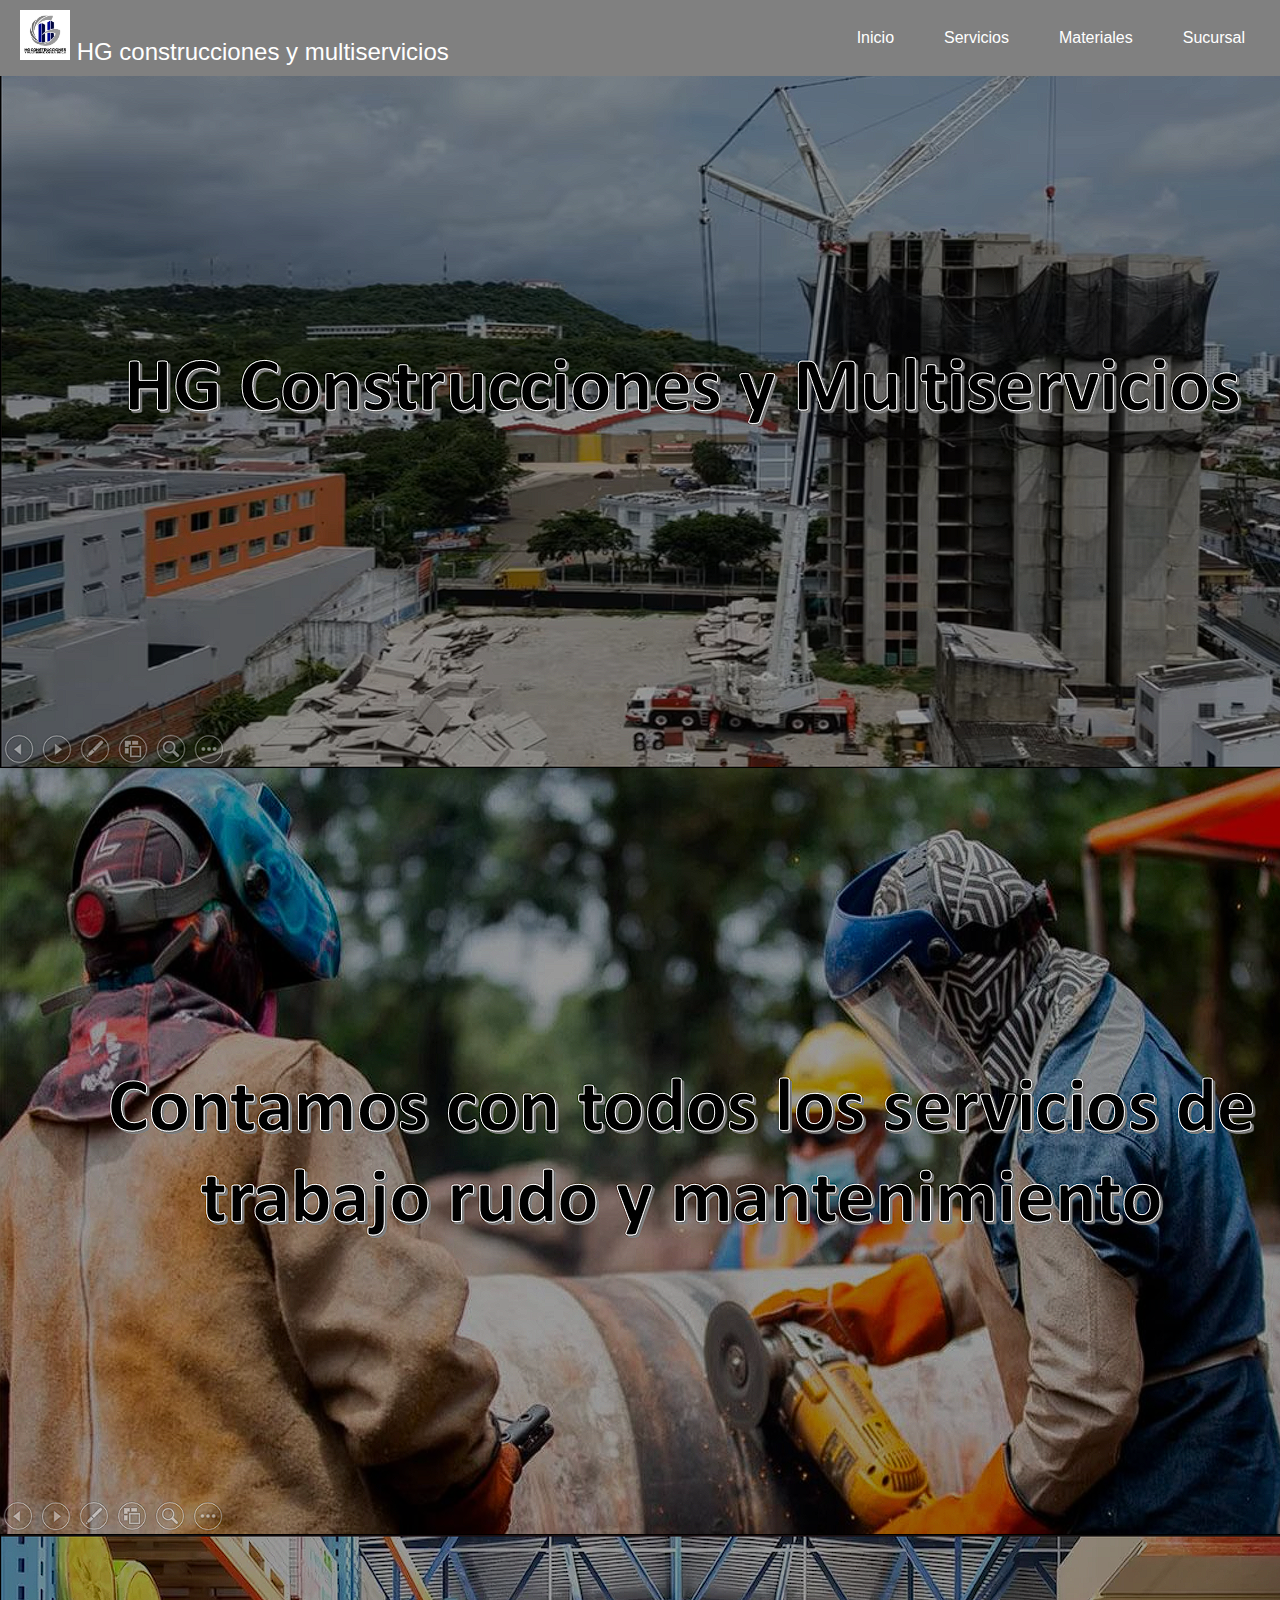
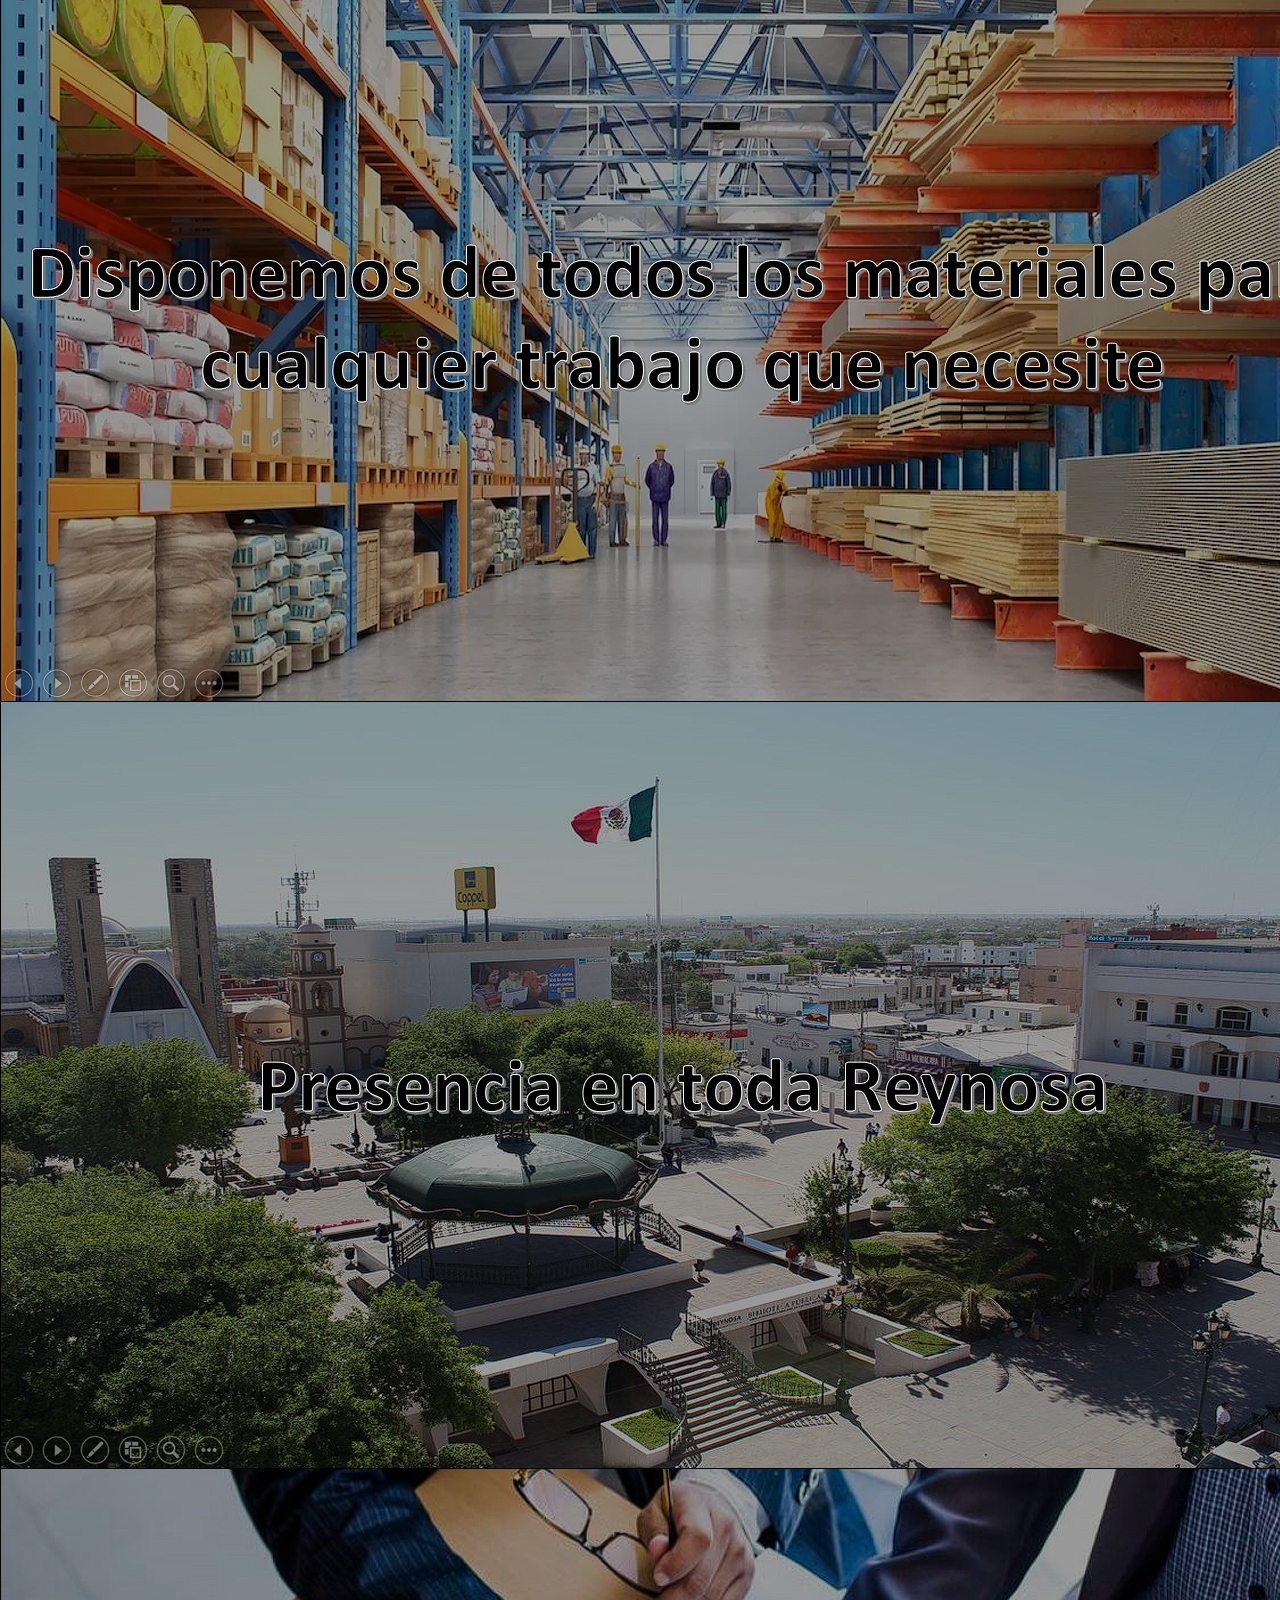
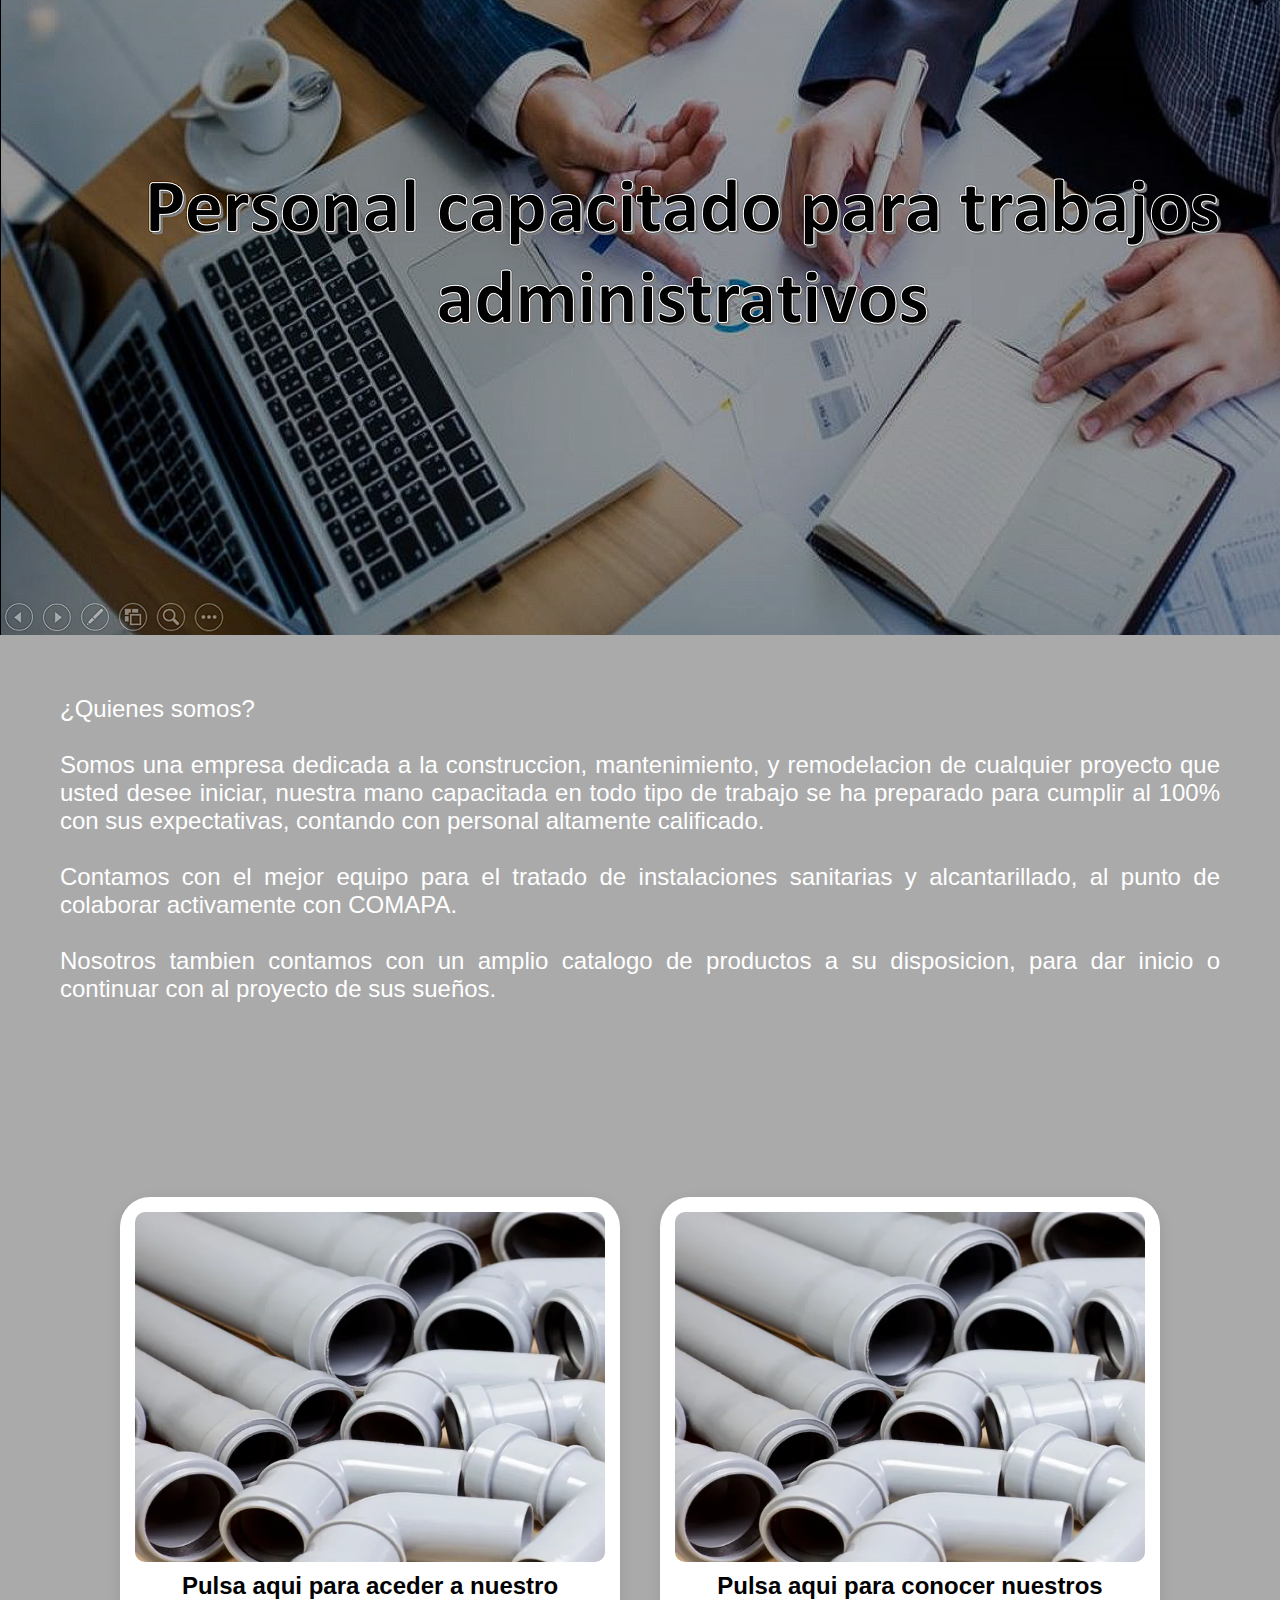
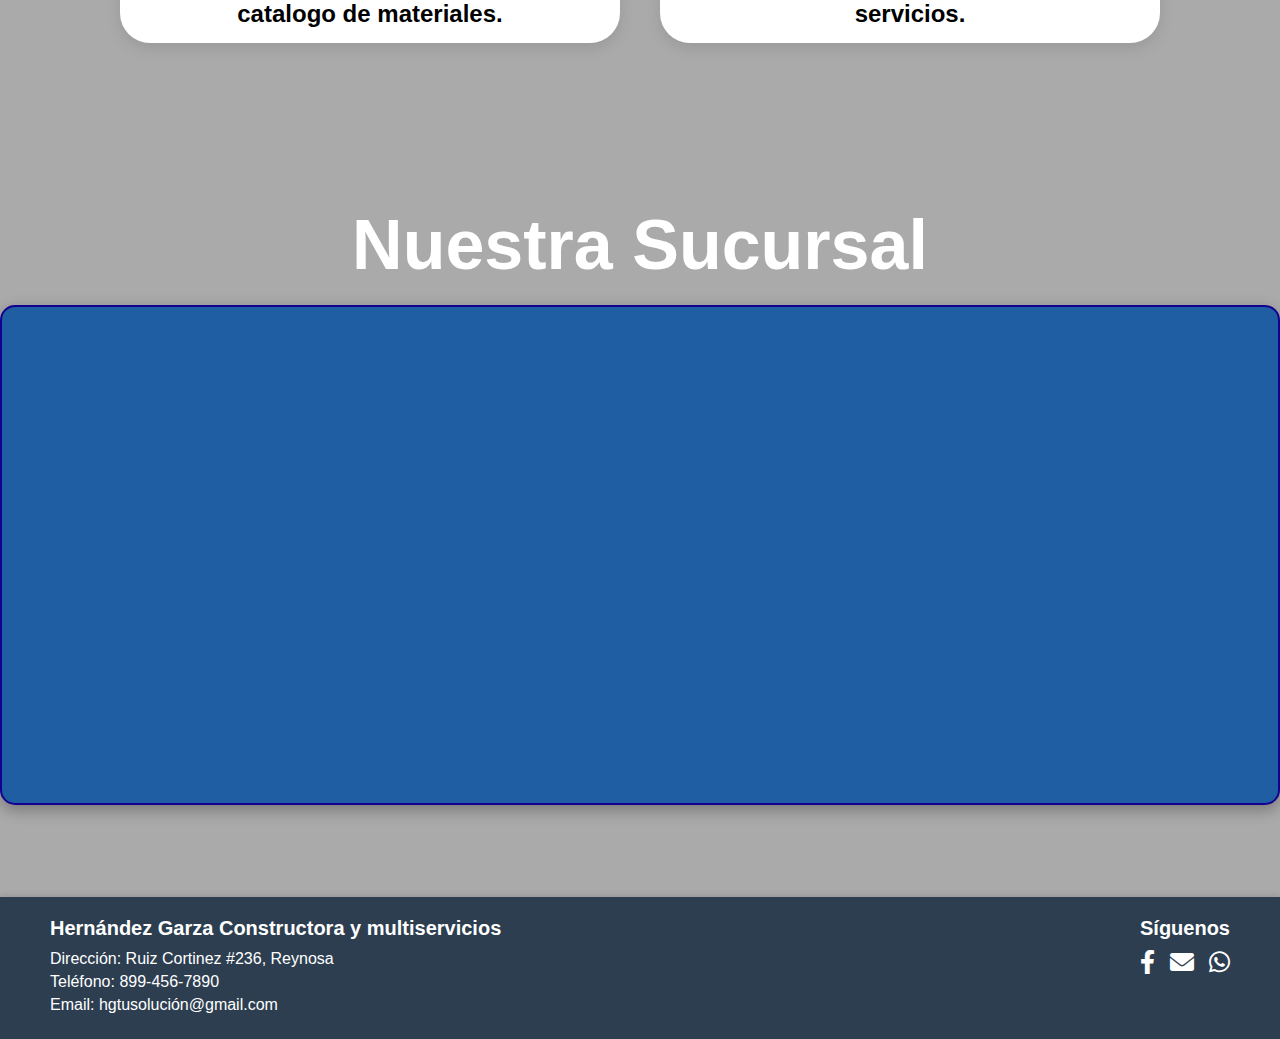
<file: index.html>
<html lang="en">
<head>
    <meta charset="UTF-8">
    <meta name="viewport" content="width=device-width, initial-scale=1.0">
    <title>HG construcciones y multiservicios</title>
    <!-- Logo Parte superior -->
    <link rel="icon" href="Fotos-prog/Logo.jpg" type="image/x-icon">
    <link rel="shortcut icon" href="Fotos-prog/Logo.jpg" type="image/x-icon">
    <!-- Link de los recursos de la pagina -->
    
    <link rel="stylesheet" href="Css/index.css">
    <link href="https://cdnjs.cloudflare.com/ajax/libs/font-awesome/6.0.0-beta3/css/all.min.css" rel="stylesheet">
</head>
<body>
<!-- Barra de navegación -->
<header>
    <nav class="navbar">
        <div class="navbar-logo">
            <a href="index.html"><img src="Fotos-prog/Logo.jpg" width="50px" height="50px"> HG construcciones y multiservicios</a>
        </div>
        <div class="navbar-toggle" id="navbar-toggle">
            <!-- Icono de tres rayas -->
            <span></span>
            <span></span>
            <span></span>
        </div>
        <ul class="navbar-menu" id="navbar-menu">
            <li><a href="index.html">Inicio</a></li>
            <li><a href="servicios.html">Servicios</a></li>
            <li><a href="#services">Materiales</a></li>
            <li><a href="#contact">Sucursal</a></li>
        </ul>
    </nav>
</header>
<!-- Fondo del baner principal -->
<div class="carrusel">
    <div class="carrusel-slides">
        <div class="slide">
            <img src="Fotos-prog/Equipo/Banner2.png" alt="Imagen 1">
        </div>
        <div class="slide">
            <img src="Fotos-prog/Equipo/Banner1.png" alt="Imagen 2">
        </div>
        <div class="slide">
            <img src="Fotos-prog/Equipo/Banner4.png" alt="Imagen 3">
        </div>
        <div class="slide">
            <img src="Fotos-prog/Equipo/Banner5.png" alt="Imagen 4">
        </div>
        <div class="slide">
            <img src="Fotos-prog/Equipo/Banner3.png" alt="Imagen 5">
        </div>
    </div>
</div>
   <!-- Primera columna  
    <div class="Fondo">
        <p></p>
        <br><br><br><br><br><br><br>
        <h1>Tu solución</h1>
        <br>
        <p>Tienes proyectos que necesites realizar, nosotros nos encargamos, necesitas reparaciones o comprar material para tu obra, HG tenemos la solición para ti.</p>
    </div>-->
    <div class="somos">
        <p>¿Quienes somos?<br><br> Somos una empresa dedicada a la construccion, mantenimiento, y remodelacion de cualquier proyecto que usted desee iniciar, nuestra mano capacitada en todo tipo de trabajo se ha preparado para cumplir al 100% con sus expectativas, contando con personal altamente calificado.<br><br> Contamos con el mejor equipo para el tratado de instalaciones sanitarias y alcantarillado, al punto de colaborar activamente con COMAPA.<br><br> Nosotros tambien contamos con un amplio catalogo de productos a su disposicion, para dar inicio o continuar con al proyecto de sus sueños.</p>
    </div>
    <br><br><br><br><br><br><br><br><br>
    <div class="tabla">
        <!-- Primera columna -->
        <div class="cuadro">
            <a href="Materiales.html"><img src="Fotos-prog/Equipo/Tubospvc.jpg" alt="Imagen 1" width="650px" height="350px">
            <h2>Pulsa aqui para aceder a nuestro catalogo de materiales.</h2></a>
        </div>
        <!-- Segunda columna -->
        <div class="cuadro">
            <a href=""><img src="Fotos-prog/Equipo/Tubospvc.jpg" alt="Imagen 2" width="650px" height="350px">
            <h2>Pulsa aqui para conocer nuestros servicios.</h2></a>
        </div>
    </div>
    <br><br><br><br><br><br><br><br><br>
    <h2 class="tex">Nuestra Sucursal</h2>
    <div class="sucursal">
        <!-- iframe de Google Maps -->
        <iframe 
        src="https://www.google.com/maps/embed?pb=!1m18!1m12!1m3!1d1000.8536835437548!2d-98.3068638888916!3d26.093833993320807!2m3!1f0!2f0!3f0!3m2!1i1024!2i768!4f13.1!3m3!1m2!1s0x866508a9ac0be82d%3A0xd14c4d467a31752!2sAv.%20Ruiz%20Cortines%20236%2C%20Arboledas%20Ribere%C3%B1a%2C%2088615%20Reynosa%2C%20Tamps.!5e0!3m2!1ses-419!2smx!4v1732488467733!5m2!1ses-419!2smx"
            width="600" height="450" style="border:0;" allowfullscreen="" loading="lazy"
            referrerpolicy="no-referrer-when-downgrade">
        </iframe>
    </div>
<br><br><br><br>
<!-- Pie de página -->
<footer class="footer">
    <!-- Sección de datos de la empresa -->
    <div class="footer-datos">
        <h3>Hernández Garza Constructora y multiservicios</h3>
        <p>Dirección: Ruiz Cortinez #236, Reynosa</p>
        <p>Teléfono: 899-456-7890</p>
        <p>Email: hgtusolución@gmail.com</p>
    </div>

    <!-- Sección de redes sociales -->
    <div class="footer-redes">
        <h3>Síguenos</h3>
        <div class="iconos-redes">
            <a href="https://www.facebook.com/groups/455431774232908" target="_blank" class="icono">
                <i class="fab fa-facebook-f"></i>
            </a>
            <a href="mailto:hgtusolución@gmail.com" class="icono">
                <i class="fas fa-envelope"></i>
            </a>
            <a href="https://api.whatsapp.com/send?phone=5218991649283" target="_blank" class="icono">
                <i class="fab fa-whatsapp"></i>
            </a>
        </div>
    </div>
</footer>
<script src="Java/index.js"></script>
</body>
</html>
</file>
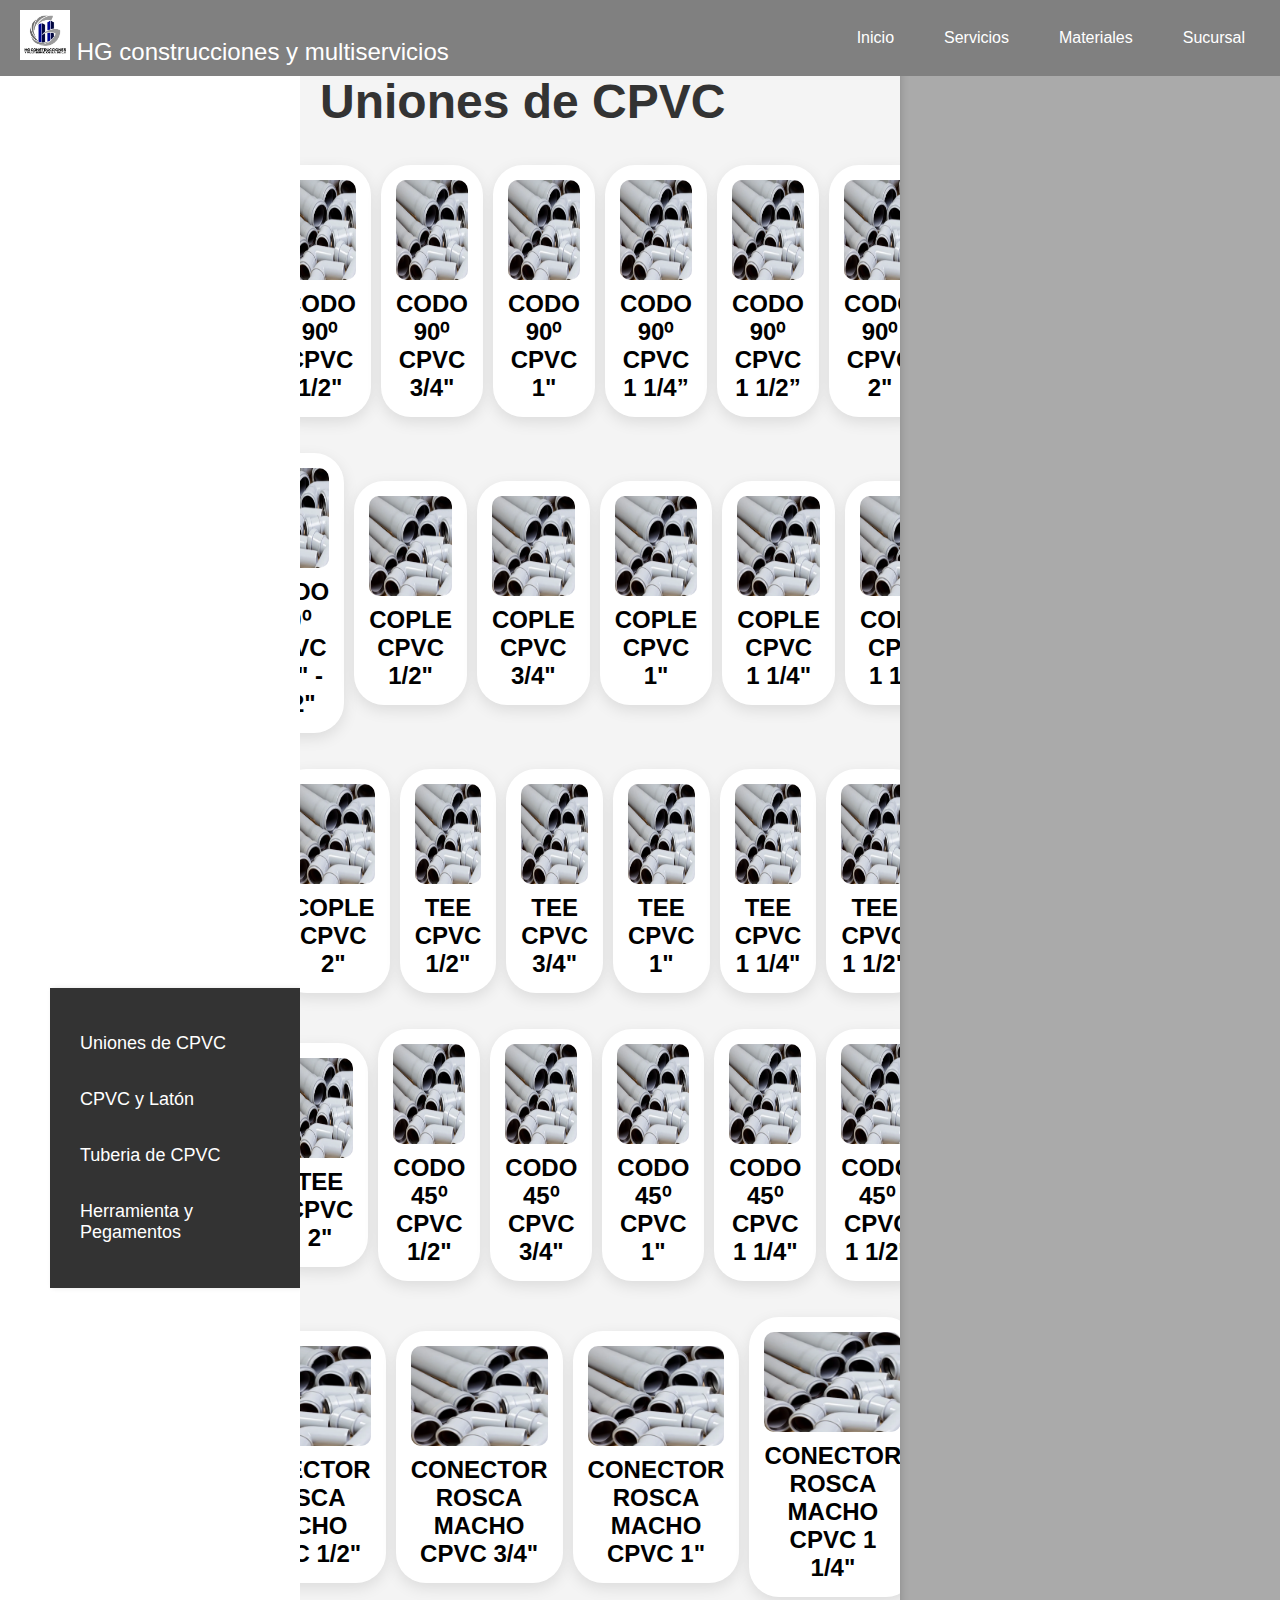
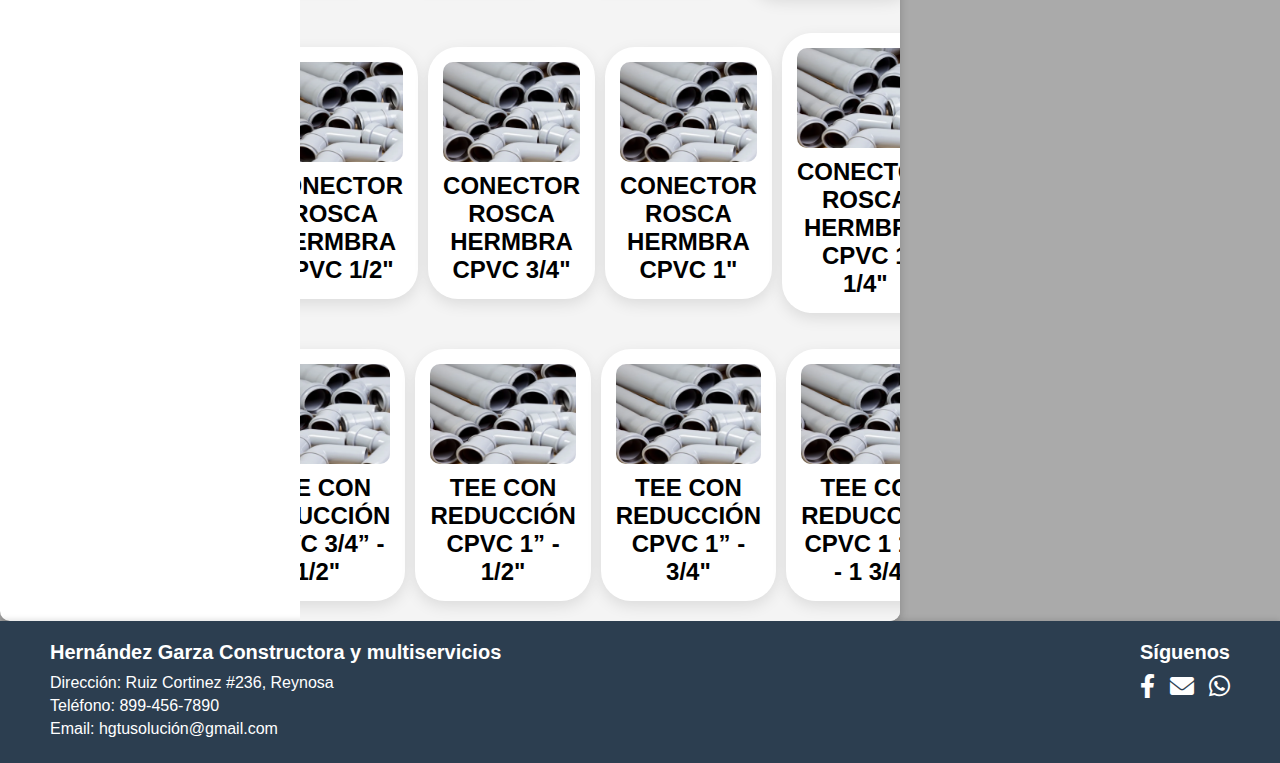
<file: Materiales.html>
<html lang="en">
<head>
    <meta charset="UTF-8">
    <meta name="viewport" content="width=device-width, initial-scale=1.0">
    <title>HG construcciones y multiservicios</title>
    <!-- Logo Parte superior -->
    <link rel="icon" href="Fotos-prog/Logo.jpg" type="image/x-icon">
    <link rel="shortcut icon" href="Fotos-prog/Logo.jpg" type="image/x-icon">
    <!-- Link de los recursos de la pagina -->
    
    <link rel="stylesheet" href="Css/Cssgeneral.css">
    <link href="https://cdnjs.cloudflare.com/ajax/libs/font-awesome/6.0.0-beta3/css/all.min.css" rel="stylesheet">
</head>
<body>

<!-- Barra de navegación -->
<header>
    <nav class="navbar">
        <div class="navbar-logo">
            <a href="index.html"><img src="Fotos-prog/Logo.jpg" width="50px" height="50px"> HG construcciones y multiservicios</a>
        </div>
        <div class="navbar-toggle" id="navbar-toggle">
            <!-- Icono de tres rayas -->
            <span></span>
            <span></span>
            <span></span>
        </div>
        <ul class="navbar-menu" id="navbar-menu">
            <li><a href="index.html">Inicio</a></li>
            <li><a href="#about">Servicios</a></li>
            <li><a href="#services">Materiales</a></li>
            <li><a href="#contact">Sucursal</a></li>
        </ul>
    </nav>
<br><br><br>
    <div class="container">
        <!-- Menú lateral -->
        <nav class="sidebar">
            <ul>
                <li><a href="#" data-section="section1">Uniones de CPVC</a></li>
                <li><a href="#" data-section="section2">CPVC y Latón</a></li>
                <li><a href="#" data-section="section3">Tuberia de CPVC</a></li>
                <li><a href="#" data-section="section4">Herramienta y Pegamentos</a></li>
            </ul>
        </nav>

        <!-- Contenido principal -->
        <main class="content">



            <section id="section1" class="active">
                <h1>Uniones de CPVC</h1><br><br>
                <div class="tabla">
                    <!-- Primera columna -->
                    <div class="cuadro">
                        <a href="Materiales.html"><img src="Fotos-prog/Equipo/Tubospvc.jpg" alt="Imagen 1" width="100px" height="100px">
                        <h2>CODO 90⁰ CPVC 1/2"</h2></a>
                    </div>
                    <!-- Segunda columna -->
                    <div class="cuadro">
                        <a href=""><img src="Fotos-prog/Equipo/Tubospvc.jpg" alt="Imagen 2" width="100px" height="100px">
                        <h2>CODO 90⁰ CPVC 3/4"</h2></a>
                    </div>
                    <!-- Segunda tercera -->
                    <div class="cuadro">
                        <a href=""><img src="Fotos-prog/Equipo/Tubospvc.jpg" alt="Imagen 2" width="100px" height="100px">
                        <h2>CODO 90⁰ CPVC 1"</h2></a>
                    </div>
                    <!-- Segunda cuarta -->
                    <div class="cuadro">
                        <a href=""><img src="Fotos-prog/Equipo/Tubospvc.jpg" alt="Imagen 2" width="100px" height="100px">
                        <h2>CODO 90⁰ CPVC 1 1/4”</h2></a>
                    </div>
                    <!-- Segunda quinta -->
                    <div class="cuadro">
                        <a href=""><img src="Fotos-prog/Equipo/Tubospvc.jpg" alt="Imagen 2" width="100px" height="100px">
                        <h2>CODO 90⁰ CPVC 1 1/2”</h2></a>
                    </div>
                    <!-- Segunda sexta -->
                    <div class="cuadro">
                        <a href=""><img src="Fotos-prog/Equipo/Tubospvc.jpg" alt="Imagen 2" width="100px" height="100px">
                        <h2>CODO 90⁰ CPVC 2"</h2></a>
                    </div>
                </div><br><br>
                <div class="tabla">
                    <!-- Primera columna -->
                    <div class="cuadro">
                        <a href="Materiales.html"><img src="Fotos-prog/Equipo/Tubospvc.jpg" alt="Imagen 1" width="100px" height="100px">
                        <h2>CODO 90⁰ CPVC 3/4" - 1/2"</h2></a>
                    </div>
                    <!-- Segunda columna -->
                    <div class="cuadro">
                        <a href=""><img src="Fotos-prog/Equipo/Tubospvc.jpg" alt="Imagen 2" width="100px" height="100px">
                        <h2>COPLE CPVC 1/2"</h2></a>
                    </div>
                    <!-- Segunda tercera -->
                    <div class="cuadro">
                        <a href=""><img src="Fotos-prog/Equipo/Tubospvc.jpg" alt="Imagen 2" width="100px" height="100px">
                        <h2>COPLE CPVC 3/4"</h2></a>
                    </div>
                    <!-- Segunda cuarta -->
                    <div class="cuadro">
                        <a href=""><img src="Fotos-prog/Equipo/Tubospvc.jpg" alt="Imagen 2" width="100px" height="100px">
                        <h2>COPLE CPVC 1"</h2></a>
                    </div>
                    <!-- Segunda quinta -->
                    <div class="cuadro">
                        <a href=""><img src="Fotos-prog/Equipo/Tubospvc.jpg" alt="Imagen 2" width="100px" height="100px">
                        <h2>COPLE CPVC 1 1/4"</h2></a>
                    </div>
                    <!-- Segunda sexta -->
                    <div class="cuadro">
                        <a href=""><img src="Fotos-prog/Equipo/Tubospvc.jpg" alt="Imagen 2" width="100px" height="100px">
                        <h2>COPLE CPVC 1 1/2"</h2></a>
                    </div>
                </div><br><br>
                <div class="tabla">
                    <!-- Primera columna -->
                    <div class="cuadro">
                        <a href="Materiales.html"><img src="Fotos-prog/Equipo/Tubospvc.jpg" alt="Imagen 1" width="100px" height="100px">
                        <h2>COPLE CPVC 2"</h2></a>
                    </div>
                    <!-- Segunda columna -->
                    <div class="cuadro">
                        <a href=""><img src="Fotos-prog/Equipo/Tubospvc.jpg" alt="Imagen 2" width="100px" height="100px">
                        <h2>TEE CPVC 1/2"</h2></a>
                    </div>
                    <!-- Segunda tercera -->
                    <div class="cuadro">
                        <a href=""><img src="Fotos-prog/Equipo/Tubospvc.jpg" alt="Imagen 2" width="100px" height="100px">
                        <h2>TEE CPVC 3/4"</h2></a>
                    </div>
                    <!-- Segunda cuarta -->
                    <div class="cuadro">
                        <a href=""><img src="Fotos-prog/Equipo/Tubospvc.jpg" alt="Imagen 2" width="100px" height="100px">
                        <h2>TEE CPVC 1"</h2></a>
                    </div>
                    <!-- Segunda quinta -->
                    <div class="cuadro">
                        <a href=""><img src="Fotos-prog/Equipo/Tubospvc.jpg" alt="Imagen 2" width="100px" height="100px">
                        <h2>TEE CPVC 1 1/4"</h2></a>
                    </div>
                    <!-- Segunda sexta -->
                    <div class="cuadro">
                        <a href=""><img src="Fotos-prog/Equipo/Tubospvc.jpg" alt="Imagen 2" width="100px" height="100px">
                        <h2>TEE CPVC 1 1/2"</h2></a>
                    </div>
                </div><br><br>
                <div class="tabla">
                    <!-- Primera columna -->
                    <div class="cuadro">
                        <a href="Materiales.html"><img src="Fotos-prog/Equipo/Tubospvc.jpg" alt="Imagen 1" width="100px" height="100px">
                        <h2>TEE CPVC 2"</h2></a>
                    </div>
                    <!-- Segunda columna -->
                    <div class="cuadro">
                        <a href=""><img src="Fotos-prog/Equipo/Tubospvc.jpg" alt="Imagen 2" width="100px" height="100px">
                        <h2>CODO 45⁰ CPVC 1/2"</h2></a>
                    </div>
                    <!-- Segunda tercera -->
                    <div class="cuadro">
                        <a href=""><img src="Fotos-prog/Equipo/Tubospvc.jpg" alt="Imagen 2" width="100px" height="100px">
                        <h2>CODO 45⁰ CPVC 3/4"</h2></a>
                    </div>
                    <!-- Segunda cuarta -->
                    <div class="cuadro">
                        <a href=""><img src="Fotos-prog/Equipo/Tubospvc.jpg" alt="Imagen 2" width="100px" height="100px">
                        <h2>CODO 45⁰ CPVC 1"</h2></a>
                    </div>
                    <!-- Segunda quinta -->
                    <div class="cuadro">
                        <a href=""><img src="Fotos-prog/Equipo/Tubospvc.jpg" alt="Imagen 2" width="100px" height="100px">
                        <h2>CODO 45⁰ CPVC 1 1/4"</h2></a>
                    </div>
                    <!-- Segunda sexta -->
                    <div class="cuadro">
                        <a href=""><img src="Fotos-prog/Equipo/Tubospvc.jpg" alt="Imagen 2" width="100px" height="100px">
                        <h2>CODO 45⁰ CPVC 1 1/2"</h2></a>
                    </div>
                </div><br><br>
                <div class="tabla">
                    <!-- Primera columna -->
                    <div class="cuadro">
                        <a href="Materiales.html"><img src="Fotos-prog/Equipo/Tubospvc.jpg" alt="Imagen 1" width="100px" height="100px">
                        <h2>CODO 45⁰ CPVC 2"</h2></a>
                    </div>
                    <!-- Segunda columna -->
                    <div class="cuadro">
                        <a href=""><img src="Fotos-prog/Equipo/Tubospvc.jpg" alt="Imagen 2" width="100px" height="100px">
                        <h2>CONECTOR ROSCA MACHO CPVC 1/2"</h2></a>
                    </div>
                    <!-- Segunda tercera -->
                    <div class="cuadro">
                        <a href=""><img src="Fotos-prog/Equipo/Tubospvc.jpg" alt="Imagen 2" width="100px" height="100px">
                        <h2>CONECTOR ROSCA MACHO CPVC 3/4"</h2></a>
                    </div>
                    <!-- Segunda cuarta -->
                    <div class="cuadro">
                        <a href=""><img src="Fotos-prog/Equipo/Tubospvc.jpg" alt="Imagen 2" width="100px" height="100px">
                        <h2>CONECTOR ROSCA MACHO CPVC 1"</h2></a>
                    </div>
                    <!-- Segunda quinta -->
                    <div class="cuadro">
                        <a href=""><img src="Fotos-prog/Equipo/Tubospvc.jpg" alt="Imagen 2" width="100px" height="100px">
                        <h2>CONECTOR ROSCA MACHO CPVC 1 1/4"</h2></a>
                    </div>
                    <!-- Segunda sexta -->
                    <div class="cuadro">
                        <a href=""><img src="Fotos-prog/Equipo/Tubospvc.jpg" alt="Imagen 2" width="100px" height="100px">
                        <h2>CONECTOR ROSCA MACHO CPVC 1 1/2"</h2></a>
                    </div>
                </div><br><br>
                <div class="tabla">
                    <!-- Primera columna -->
                    <div class="cuadro">
                        <a href="Materiales.html"><img src="Fotos-prog/Equipo/Tubospvc.jpg" alt="Imagen 1" width="100px" height="100px">
                        <h2>CONECTOR ROSCA MACHO CPVC 2"</h2></a>
                    </div>
                    <!-- Segunda columna -->
                    <div class="cuadro">
                        <a href=""><img src="Fotos-prog/Equipo/Tubospvc.jpg" alt="Imagen 2" width="100px" height="100px">
                        <h2>CONECTOR ROSCA HERMBRA CPVC 1/2"</h2></a>
                    </div>
                    <!-- Segunda tercera -->
                    <div class="cuadro">
                        <a href=""><img src="Fotos-prog/Equipo/Tubospvc.jpg" alt="Imagen 2" width="100px" height="100px">
                        <h2>CONECTOR ROSCA HERMBRA CPVC 3/4"</h2></a>
                    </div>
                    <!-- Segunda cuarta -->
                    <div class="cuadro">
                        <a href=""><img src="Fotos-prog/Equipo/Tubospvc.jpg" alt="Imagen 2" width="100px" height="100px">
                        <h2>CONECTOR ROSCA HERMBRA CPVC 1"</h2></a>
                    </div>
                    <!-- Segunda quinta -->
                    <div class="cuadro">
                        <a href=""><img src="Fotos-prog/Equipo/Tubospvc.jpg" alt="Imagen 2" width="100px" height="100px">
                        <h2>CONECTOR ROSCA HERMBRA CPVC 1 1/4"</h2></a>
                    </div>
                    <!-- Segunda sexta -->
                    <div class="cuadro">
                        <a href=""><img src="Fotos-prog/Equipo/Tubospvc.jpg" alt="Imagen 2" width="100px" height="100px">
                        <h2>CONECTOR ROSCA HERMBRA CPVC 1 1/2"</h2></a>
                    </div>
                </div><br><br>
                <div class="tabla">
                    <!-- Primera columna -->
                    <div class="cuadro">
                        <a href="Materiales.html"><img src="Fotos-prog/Equipo/Tubospvc.jpg" alt="Imagen 1" width="100px" height="100px">
                        <h2>CONECTOR ROSCA HERMBRA CPVC 2"</h2></a>
                    </div>
                    <!-- Segunda columna -->
                    <div class="cuadro">
                        <a href=""><img src="Fotos-prog/Equipo/Tubospvc.jpg" alt="Imagen 2" width="100px" height="100px">
                        <h2>TEE CON REDUCCIÓN CPVC  3/4” - 1/2"</h2></a>
                    </div>
                    <!-- Segunda tercera -->
                    <div class="cuadro">
                        <a href=""><img src="Fotos-prog/Equipo/Tubospvc.jpg" alt="Imagen 2" width="100px" height="100px">
                        <h2>TEE CON REDUCCIÓN CPVC 1” - 1/2"</h2></a>
                    </div>
                    <!-- Segunda cuarta -->
                    <div class="cuadro">
                        <a href=""><img src="Fotos-prog/Equipo/Tubospvc.jpg" alt="Imagen 2" width="100px" height="100px">
                        <h2>TEE CON REDUCCIÓN CPVC 1” - 3/4"</h2></a>
                    </div>
                    <!-- Segunda quinta -->
                    <div class="cuadro">
                        <a href=""><img src="Fotos-prog/Equipo/Tubospvc.jpg" alt="Imagen 2" width="100px" height="100px">
                        <h2>TEE CON REDUCCIÓN CPVC 1 1/4” - 1 3/4"</h2></a>
                    </div>
                    <!-- Segunda sexta -->
                    <div class="cuadro">
                        <a href=""><img src="Fotos-prog/Equipo/Tubospvc.jpg" alt="Imagen 2" width="100px" height="100px">
                        <h2>TEE CON REDUCCIÓN CPVC 1 1/4” - 1"</h2></a>
                    </div>
                </div>
            </section>



            <section id="section2">
                <h1>Uniones de CPVC con Latón</h1><br><br>
                <div class="tabla">
                    <!-- Primera columna -->
                    <div class="cuadro">
                        <a href="Materiales.html"><img src="Fotos-prog/Equipo/Tubospvc.jpg" alt="Imagen 1" width="100px" height="100px">
                        <h2>CONECTOR ROSCA MACHO LATÓN Y CPVC 1/2”</h2></a>
                    </div>
                    <!-- Segunda columna -->
                    <div class="cuadro">
                        <a href=""><img src="Fotos-prog/Equipo/Tubospvc.jpg" alt="Imagen 2" width="100px" height="100px">
                        <h2>CONECTOR ROSCA MACHO LATÓN Y CPVC 3/4”</h2></a>
                    </div>
                    <!-- Segunda tercera -->
                    <div class="cuadro">
                        <a href=""><img src="Fotos-prog/Equipo/Tubospvc.jpg" alt="Imagen 2" width="100px" height="100px">
                        <h2>CONECTOR ROSCA MACHO LATÓN Y CPVC 1”</h2></a>
                    </div>
                    <!-- Segunda cuarta -->
                    <div class="cuadro">
                        <a href=""><img src="Fotos-prog/Equipo/Tubospvc.jpg" alt="Imagen 2" width="100px" height="100px">
                        <h2>CONECTOR ROSCA MACHO LATÓN Y CPVC 1 1/4”</h2></a>
                    </div>
                    <!-- Segunda quinta -->
                    <div class="cuadro">
                        <a href=""><img src="Fotos-prog/Equipo/Tubospvc.jpg" alt="Imagen 2" width="100px" height="100px">
                        <h2>CONECTOR ROSCA MACHO LATÓN Y CPVC 1 1/2”</h2></a>
                    </div>
                    <!-- Segunda sexta -->
                    <div class="cuadro">
                        <a href=""><img src="Fotos-prog/Equipo/Tubospvc.jpg" alt="Imagen 2" width="100px" height="100px">
                        <h2>CONECTOR ROSCA MACHO LATÓN Y CPVC 2”</h2></a>
                    </div>
                </div><br><br>
                <div class="tabla">
                    <!-- Primera columna -->
                    <div class="cuadro">
                        <a href="Materiales.html"><img src="Fotos-prog/Equipo/Tubospvc.jpg" alt="Imagen 1" width="100px" height="100px">
                        <h2>CONECTOR ROSCA MACHO LATÓN Y CPVC 3/4” - 1/2”</h2></a>
                    </div>
                    <!-- Segunda columna -->
                    <div class="cuadro">
                        <a href=""><img src="Fotos-prog/Equipo/Tubospvc.jpg" alt="Imagen 2" width="100px" height="100px">
                        <h2>CODO CPVC Y LATÓN 90⁰ 1/2”</h2></a>
                    </div>
                    <!-- Segunda tercera -->
                    <div class="cuadro">
                        <a href=""><img src="Fotos-prog/Equipo/Tubospvc.jpg" alt="Imagen 2" width="100px" height="100px">
                        <h2>CODO CPVC Y LATÓN 90⁰ 3/4”</h2></a>
                    </div>
                    <!-- Segunda cuarta -->
                    <div class="cuadro">
                        <a href=""><img src="Fotos-prog/Equipo/Tubospvc.jpg" alt="Imagen 2" width="100px" height="100px">
                        <h2>CODO CPVC Y LATÓN 90⁰ 3/4 - 1/2”</h2></a>
                    </div>
                    <!-- Segunda quinta -->
                    <div class="cuadro">
                        <a href=""><img src="Fotos-prog/Equipo/Tubospvc.jpg" alt="Imagen 2" width="100px" height="100px">
                        <h2>CODO CPVC Y LATÓN 90⁰ 1 - 1/2”</h2></a>
                    </div>
                    <!-- Segunda sexta -->
                    <div class="cuadro">
                        <a href=""><img src="Fotos-prog/Equipo/Tubospvc.jpg" alt="Imagen 2" width="100px" height="100px">
                        <h2>TEE CPVC Y LATÓN 1/2”</h2></a>
                    </div>
                </div><br><br>
                <div class="tabla">
                    <!-- Primera columna -->
                    <div class="cuadro">
                        <a href="Materiales.html"><img src="Fotos-prog/Equipo/Tubospvc.jpg" alt="Imagen 1" width="100px" height="100px">
                        <h2>TEE CPVC Y LATÓN 3/4 - 1/2”</h2></a>
                    </div>
                    <!-- Segunda columna -->
                    <div class="cuadro">
                        <a href=""><img src="Fotos-prog/Equipo/Tubospvc.jpg" alt="Imagen 2" width="100px" height="100px">
                        <h2>TEE CPVC Y LATÓN 1 - 1/2”</h2></a>
                    </div>
                    <!-- Segunda tercera -->
                    <div class="cuadro">
                        <a href=""><img src="Fotos-prog/Equipo/Tubospvc.jpg" alt="Imagen 2" width="100px" height="100px">
                        <h2>CONECTOR ROSCA HEMBRA LATÓN CPVC 1/2”</h2></a>
                    </div>
                    <!-- Segunda cuarta -->
                    <div class="cuadro">
                        <a href=""><img src="Fotos-prog/Equipo/Tubospvc.jpg" alt="Imagen 2" width="100px" height="100px">
                        <h2>CONECTOR ROSCA HEMBRA LATÓN CPVC 3/4”</h2></a>
                    </div>
                    <!-- Segunda quinta -->
                    <div class="cuadro">
                        <a href=""><img src="Fotos-prog/Equipo/Tubospvc.jpg" alt="Imagen 2" width="100px" height="100px">
                        <h2>CONECTOR ROSCA HEMBRA LATÓN CPVC 1”</h2></a>
                    </div>
                    <!-- Segunda sexta -->
                    <div class="cuadro">
                        <a href=""><img src="Fotos-prog/Equipo/Tubospvc.jpg" alt="Imagen 2" width="100px" height="100px">
                        <h2>CONECTOR ROSCA HEMBRA LATÓN CPVC 1 1/4”</h2></a>
                    </div>
                </div><br><br>
                <div class="tabla">
                    <!-- Primera columna -->
                    <div class="cuadro">
                        <a href="Materiales.html"><img src="Fotos-prog/Equipo/Tubospvc.jpg" alt="Imagen 1" width="100px" height="100px">
                        <h2>CONECTOR ROSCA HEMBRA LATÓN CPVC 1 1/2”</h2></a>
                    </div>
                    <!-- Segunda columna -->
                    <div class="cuadro">
                        <a href=""><img src="Fotos-prog/Equipo/Tubospvc.jpg" alt="Imagen 2" width="100px" height="100px">
                        <h2>CONECTOR ROSCA HEMBRA LATÓN CPVC 2”</h2></a>
                    </div>
                    <!-- Segunda tercera -->
                    <div class="cuadro">
                        <a href=""><img src="Fotos-prog/Equipo/Tubospvc.jpg" alt="Imagen 2" width="100px" height="100px">
                        <h2>CONECTOR ROSCA HEMBRA LATÓN CPVC 3/4 - 1/2”</h2></a>
                    </div>
                    <!-- Segunda cuarta -->
                    <div class="cuadro">
                        <a href=""><img src="Fotos-prog/Equipo/Tubospvc.jpg" alt="Imagen 2" width="100px" height="100px">
                        <h2>CONECTOR ROSCA HEMBRA LATÓN CPVC 1 - 1/2”</h2></a>
                    </div>
                </div><br><br>
            </section>



            <section id="section3">
                <h1>Tuberia de CPVC y LATÓN</h1><br><br>
                <div class="tabla">
                    <!-- Primera columna -->
                    <div class="cuadro">
                        <a href="Materiales.html"><img src="Fotos-prog/Equipo/Tubospvc.jpg" alt="Imagen 1" width="100px" height="100px">
                        <h2>TUBO DE 3 METROS CPVC 1/2”</h2></a>
                    </div>
                    <!-- Segunda columna -->
                    <div class="cuadro">
                        <a href=""><img src="Fotos-prog/Equipo/Tubospvc.jpg" alt="Imagen 2" width="100px" height="100px">
                        <h2>TUBO DE 3 METROS CPVC 3/4”</h2></a>
                    </div>
                    <!-- Segunda tercera -->
                    <div class="cuadro">
                        <a href=""><img src="Fotos-prog/Equipo/Tubospvc.jpg" alt="Imagen 2" width="100px" height="100px">
                        <h2>TUBO DE 3 METROS CPVC 1”</h2></a>
                    </div>
                    <!-- Segunda cuarta -->
                    <div class="cuadro">
                        <a href=""><img src="Fotos-prog/Equipo/Tubospvc.jpg" alt="Imagen 2" width="100px" height="100px">
                        <h2>TUBO DE 3 METROS CPVC 1 1/4”</h2></a>
                    </div>
                    <!-- Segunda quinta -->
                    <div class="cuadro">
                        <a href=""><img src="Fotos-prog/Equipo/Tubospvc.jpg" alt="Imagen 2" width="100px" height="100px">
                        <h2>TUBO DE 3 METROS CPVC 1 1/2”</h2></a>
                    </div>
                    <!-- Segunda sexta -->
                    <div class="cuadro">
                        <a href=""><img src="Fotos-prog/Equipo/Tubospvc.jpg" alt="Imagen 2" width="100px" height="100px">
                        <h2>TUBO DE 3 METROS CPVC 2”</h2></a>
                    </div>
                </div><br><br>
                <div class="tabla">
                    <!-- Primera columna -->
                    <div class="cuadro">
                        <a href="Materiales.html"><img src="Fotos-prog/Equipo/Tubospvc.jpg" alt="Imagen 1" width="100px" height="100px">
                        <h2>TUBOS DE 3 METROS LATÓN 2mm</h2></a>
                    </div>
                    <!-- Segunda columna -->
                    <div class="cuadro">
                        <a href=""><img src="Fotos-prog/Equipo/Tubospvc.jpg" alt="Imagen 2" width="100px" height="100px">
                        <h2>TUBOS DE 3 METROS LATÓN 3mm</h2></a>
                    </div>
                    <!-- Segunda tercera -->
                    <div class="cuadro">
                        <a href=""><img src="Fotos-prog/Equipo/Tubospvc.jpg" alt="Imagen 2" width="100px" height="100px">
                        <h2>TUBOS DE 3 METROS LATÓN 4mm</h2></a>
                    </div>
                    <!-- Segunda cuarta -->
                    <div class="cuadro">
                        <a href=""><img src="Fotos-prog/Equipo/Tubospvc.jpg" alt="Imagen 2" width="100px" height="100px">
                        <h2>TUBOS DE 3 METROS LATÓN 5mm</h2></a>
                    </div>
                    <!-- Segunda quinta -->
                    <div class="cuadro">
                        <a href=""><img src="Fotos-prog/Equipo/Tubospvc.jpg" alt="Imagen 2" width="100px" height="100px">
                        <h2>TUBOS DE 3 METROS LATÓN 6mm</h2></a>
                    </div>
                    <!-- Segunda sexta -->
                    <div class="cuadro">
                        <a href=""><img src="Fotos-prog/Equipo/Tubospvc.jpg" alt="Imagen 2" width="100px" height="100px">
                        <h2>TUBOS DE 3 METROS LATÓN 7mm</h2></a>
                    </div>
                </div><br><br>
                <div class="tabla">
                    <!-- Primera columna -->
                    <div class="cuadro">
                        <a href="Materiales.html"><img src="Fotos-prog/Equipo/Tubospvc.jpg" alt="Imagen 1" width="100px" height="100px">
                        <h2>TUBOS DE 3 METROS LATÓN 8mm</h2></a>
                    </div>
                    <!-- Segunda columna -->
                    <div class="cuadro">
                        <a href=""><img src="Fotos-prog/Equipo/Tubospvc.jpg" alt="Imagen 2" width="100px" height="100px">
                        <h2>TUBOS DE 3 METROS LATÓN 10mm</h2></a>
                    </div>
                    <!-- Segunda tercera -->
                    <div class="cuadro">
                        <a href=""><img src="Fotos-prog/Equipo/Tubospvc.jpg" alt="Imagen 2" width="100px" height="100px">
                        <h2>TUBOS DE 3 METROS ACERO INOXIDABLE 1/2"</h2></a>
                    </div>
                    <!-- Segunda cuarta -->
                    <div class="cuadro">
                        <a href=""><img src="Fotos-prog/Equipo/Tubospvc.jpg" alt="Imagen 2" width="100px" height="100px">
                        <h2>TUBOS DE 3 METROS ACERO INOXIDABLE 1 1/4"</h2></a>
                    </div>
                    <!-- Segunda quinta -->
                    <div class="cuadro">
                        <a href=""><img src="Fotos-prog/Equipo/Tubospvc.jpg" alt="Imagen 2" width="100px" height="100px">
                        <h2>TUBOS DE 3 METROS ACERO INOXIDABLE 1 1/2"</h2></a>
                    </div>
                    <!-- Segunda sexta -->
                    <div class="cuadro">
                        <a href=""><img src="Fotos-prog/Equipo/Tubospvc.jpg" alt="Imagen 2" width="100px" height="100px">
                        <h2>TUBOS DE 3 METROS ACERO INOXIDABLE 2"</h2></a>
                    </div>
                </div><br><br>
                <div class="tabla">
                    <!-- Primera columna -->
                    <div class="cuadro">
                        <a href="Materiales.html"><img src="Fotos-prog/Equipo/Tubospvc.jpg" alt="Imagen 1" width="100px" height="100px">
                        <h2>TUBO DE 3 METROS PVC 1/2”</h2></a>
                    </div>
                    <!-- Segunda columna -->
                    <div class="cuadro">
                        <a href=""><img src="Fotos-prog/Equipo/Tubospvc.jpg" alt="Imagen 2" width="100px" height="100px">
                        <h2>TUBO DE 3 METROS PVC 3/4”</h2></a>
                    </div>
                    <!-- Segunda tercera -->
                    <div class="cuadro">
                        <a href=""><img src="Fotos-prog/Equipo/Tubospvc.jpg" alt="Imagen 2" width="100px" height="100px">
                        <h2>TUBO DE 3 METROS PVC 1”</h2></a>
                    </div>
                    <!-- Segunda cuarta -->
                    <div class="cuadro">
                        <a href=""><img src="Fotos-prog/Equipo/Tubospvc.jpg" alt="Imagen 2" width="100px" height="100px">
                        <h2>TUBO DE 3 METROS PVC 1 1/4”</h2></a>
                    </div>
                    <!-- Segunda quinta -->
                    <div class="cuadro">
                        <a href=""><img src="Fotos-prog/Equipo/Tubospvc.jpg" alt="Imagen 2" width="100px" height="100px">
                        <h2>TUBO DE 3 METROS PVC 1 1/2”</h2></a>
                    </div>
                    <!-- Segunda sexta -->
                    <div class="cuadro">
                        <a href=""><img src="Fotos-prog/Equipo/Tubospvc.jpg" alt="Imagen 2" width="100px" height="100px">
                        <h2>TUBO DE 3 METROS PVC 2”</h2></a>
                    </div>
                </div><br><br>
            </section>



            <section id="section4">
                <h1>Herramientas y pegamentos</h1><br><br>
                <div class="tabla">
                    <!-- Primera columna -->
                    <div class="cuadro">
                        <a href="Materiales.html"><img src="Fotos-prog/Equipo/Tubospvc.jpg" alt="Imagen 1" width="100px" height="100px">
                        <h2>CPVC CEMENTO 8213 946ml</h2></a>
                    </div>
                    <!-- Segunda columna -->
                    <div class="cuadro">
                        <a href=""><img src="Fotos-prog/Equipo/Tubospvc.jpg" alt="Imagen 2" width="100px" height="100px">
                        <h2>CPVC CEMENTO 8213 473ml</h2></a>
                    </div>
                    <!-- Segunda tercera -->
                    <div class="cuadro">
                        <a href=""><img src="Fotos-prog/Equipo/Tubospvc.jpg" alt="Imagen 2" width="100px" height="100px">
                        <h2>CPVC CEMENTO 8213 237ml</h2></a>
                    </div>
                    <!-- Segunda cuarta -->
                    <div class="cuadro">
                        <a href=""><img src="Fotos-prog/Equipo/Tubospvc.jpg" alt="Imagen 2" width="100px" height="100px">
                        <h2>CPVC CEMENTO 8213 118ml</h2></a>
                    </div>
                    <!-- Segunda quinta -->
                    <div class="cuadro">
                        <a href=""><img src="Fotos-prog/Equipo/Tubospvc.jpg" alt="Imagen 2" width="100px" height="100px">
                        <h2>CPVC CEMENTO 1013 946ml</h2></a>
                    </div>
                    <!-- Segunda sexta -->
                    <div class="cuadro">
                        <a href=""><img src="Fotos-prog/Equipo/Tubospvc.jpg" alt="Imagen 2" width="100px" height="100px">
                        <h2>CPVC CEMENTO 1013 473ml</h2></a>
                    </div>
                </div><br><br>
                <div class="tabla">
                    <!-- Primera columna -->
                    <div class="cuadro">
                        <a href="Materiales.html"><img src="Fotos-prog/Equipo/Tubospvc.jpg" alt="Imagen 1" width="100px" height="100px">
                        <h2>CPVC CEMENTO 1013 237ml</h2></a>
                    </div>
                    <!-- Segunda columna -->
                    <div class="cuadro">
                        <a href=""><img src="Fotos-prog/Equipo/Tubospvc.jpg" alt="Imagen 2" width="100px" height="100px">
                        <h2>CPVC CEMENTO 1013 118ml</h2></a>
                    </div>
                    <!-- Segunda tercera -->
                    <div class="cuadro">
                        <a href=""><img src="Fotos-prog/Equipo/Tubospvc.jpg" alt="Imagen 2" width="100px" height="100px">
                        <h2>PLASTILINA EPÓXICA PLASTILOKA 20gr</h2></a>
                    </div>
                    <!-- Segunda cuarta -->
                    <div class="cuadro">
                        <a href=""><img src="Fotos-prog/Equipo/Tubospvc.jpg" alt="Imagen 2" width="100px" height="100px">
                        <h2>PLASTILINA EPÓXICA PLASTILOKA 20gr</h2></a>
                    </div>
                    <!-- Segunda quinta -->
                    <div class="cuadro">
                        <a href=""><img src="Fotos-prog/Equipo/Tubospvc.jpg" alt="Imagen 2" width="100px" height="100px">
                        <h2>PEGAMENTO INDUSTRIAL KOLA LOKA  KLI 1000 500gr</h2></a>
                    </div>
                    <!-- Segunda sexta -->
                    <div class="cuadro">
                        <a href=""><img src="Fotos-prog/Equipo/Tubospvc.jpg" alt="Imagen 2" width="100px" height="100px">
                        <h2>PEGAMENTO INDUSTRIAL KOLA LOKA  KLI 2000 500gr</h2></a>
                    </div>
                </div><br><br>
                <div class="tabla">
                    <!-- Primera columna -->
                    <div class="cuadro">
                        <a href="Materiales.html"><img src="Fotos-prog/Equipo/Tubospvc.jpg" alt="Imagen 1" width="100px" height="100px">
                        <h2>CORTADORES DE TUBO CPVC de 1/2” a 1 1/4”</h2></a>
                    </div>
                    <!-- Segunda columna -->
                    <div class="cuadro">
                        <a href=""><img src="Fotos-prog/Equipo/Tubospvc.jpg" alt="Imagen 2" width="100px" height="100px">
                        <h2>CORTADORES DE TUBO CPVC de 1/2” a 1 1/2”</h2></a>
                    </div>
                    <!-- Segunda tercera -->
                    <div class="cuadro">
                        <a href=""><img src="Fotos-prog/Equipo/Tubospvc.jpg" alt="Imagen 2" width="100px" height="100px">
                        <h2>CORTADORES DE TUBO CPVC de 1/2” a 2”</h2></a>
                    </div>
                    <!-- Segunda cuarta -->
                    <div class="cuadro">
                        <a href=""><img src="Fotos-prog/Equipo/Tubospvc.jpg" alt="Imagen 2" width="100px" height="100px">
                        <h2>SEGUETA PARA CPVC DE 18dpp, 12 PULGADAS</h2></a>
                    </div>
                    <!-- Segunda quinta -->
                    <div class="cuadro">
                        <a href=""><img src="Fotos-prog/Equipo/Tubospvc.jpg" alt="Imagen 2" width="100px" height="100px">
                        <h2>ARCO MIXTACOL PARA SEGUETA DE 12 PULGADAS</h2></a>
                    </div>
                    <!-- Segunda sexta -->
                    <div class="cuadro">
                        <a href=""><img src="Fotos-prog/Equipo/Tubospvc.jpg" alt="Imagen 2" width="100px" height="100px">
                        <h2>CIERRA DE MANO DE ACERO INOXIDABLE</h2></a>
                    </div>
                </div><br><br>
            </section>
        </main>
    </div>

    
<!-- Pie de página -->
<footer class="footer">
    <!-- Sección de datos de la empresa -->
    <div class="footer-datos">
        <h3>Hernández Garza Constructora y multiservicios</h3>
        <p>Dirección: Ruiz Cortinez #236, Reynosa</p>
        <p>Teléfono: 899-456-7890</p>
        <p>Email: hgtusolución@gmail.com</p>
    </div>

    <!-- Sección de redes sociales -->
    <div class="footer-redes">
        <h3>Síguenos</h3>
        <div class="iconos-redes">
            <a href="https://www.facebook.com/groups/455431774232908" target="_blank" class="icono">
                <i class="fab fa-facebook-f"></i>
            </a>
            <a href="mailto:hgtusolución@gmail.com" class="icono">
                <i class="fas fa-envelope"></i>
            </a>
            <a href="https://api.whatsapp.com/send?phone=5218991649283" target="_blank" class="icono">
                <i class="fab fa-whatsapp"></i>
            </a>
        </div>
    </div>
</footer>

    <script src="Java/Jsgeneral.js"></script>
</body>
</html>
</file>
<file: Css/index.css>
/* Estilos generales Empieza*/
* {
    margin: 0;
    padding: 0;
    box-sizing: border-box;
}
a{
    color: black;
    text-decoration: none;
}
body {
    font-family: Arial, sans-serif;
    background-color: #aaaaaa;
}
h1{
    font-size: 3rem;
}
.tex{
    color: white;
    text-align: center;
    font-size: 70px;
}
p{
    font-size: 1.5rem;
}

/* Barra de navegación */
.navbar {
    background-color: gray;
    color: white;
    display: flex;
    justify-content: space-between;
    align-items: center;
    padding: 10px 20px;
    position: fixed;
    width: 100%;
    top: 0;
    z-index: 1000;
}

.navbar-logo a {
    color: white;
    text-decoration: none;
    font-size: 1.5em;
}

/* Menú de navegación */
.navbar-menu {
    list-style: none;
    display: flex;
    gap: 20px;
}

.navbar-menu a {
    color: #fff;
    text-decoration: none;
    padding: 10px 15px;
    transition: background-color 0.3s;
}

.navbar-menu a:hover {
    background-color: #555;
    border-radius: 5px;
}

/* Icono de tres rayas para dispositivos móviles */
.navbar-toggle {
    display: none;
    flex-direction: column;
    gap: 5px;
    cursor: pointer;
}

.navbar-toggle span {
    width: 25px;
    height: 3px;
    background-color: white;
    border-radius: 2px;
}

/* Estilos responsivos */
@media (max-width: 768px) {
    .navbar-menu {
        flex-direction: column;
        position: absolute;
        top: 60px;
        right: 0;
        background-color: gray;
        width: 100%;
        display: none;
    }

    .navbar-menu.active {
        display: flex;
    }

    .navbar-toggle {
        display: flex;
    }
}

/* Estilo para el pie de página */
.footer {
    width: 100%;
    background-color: #2c3e50;
    color: white;
    display: flex;
    justify-content: space-between;
    padding: 20px 50px;
    box-shadow: 0 -2px 5px rgba(0, 0, 0, 0.1);
    flex-wrap: wrap; /* Permite que las secciones se ajusten en pantallas pequeñas */
}

.footer h3 {
    margin-bottom: 10px;
    font-size: 20px;
}

.footer p {
    margin: 5px 0;
    font-size: 16px;
}

/* Estilo para la sección de redes sociales */
.footer-redes {
    text-align: center;
}

.iconos-redes {
    margin-top: 10px;
    display: flex;
    gap: 15px;
    justify-content: center;
}

.icono {
    text-decoration: none;
    color: white;
    font-size: 24px;
    transition: color 0.3s ease, transform 0.3s ease;
}

.icono:hover {
    color: #3498db; /* Cambia el color al pasar el mouse */
    transform: scale(1.2); /* Aumenta el tamaño del ícono */
}

/* Responsividad */
@media (max-width: 768px) {
    .footer {
        flex-direction: column;
        align-items: center;
        text-align: center;
    }

    .footer-datos,
    .footer-redes {
        margin-bottom: 20px;
    }
}

/* Estilos generales Terminan */

/* banner principal */
.Fondo {
    background-image: url("C:/Users/HP/Desktop/HG(Prog)/Fotos-prog/Equipo/LogoFondo.jpg");
    color: black;
    background-repeat: no-repeat;
    background-size: cover; 
    display: flex;
    justify-content: space-between;
    padding: 200px;
    width: 100%;
    height: 550px;
    top: 0;
    z-index: 1000;
    box-shadow: 5px 5px 10px rgba(0, 0, 0, 0.3);
}
.somos{
    background-image: url("C:/Users/HP/Desktop/HG(Prog)/Fotos-prog/Equipo/fondo1.jpg");
    background-repeat: no-repeat;
    background-size: cover; 
    display: flex;
    text-align: justify;
    padding: 60px;
    width: 100%;
    height: 400px;
    color: white;
    z-index: 100;
}

/* Contenedor de la tabla */
.tabla {
    display: flex;
    gap: 40px; /* Espaciado entre columnas */
    justify-content: center;
    align-items: center;
}

/* Estilo para cada cuadro */
.cuadro {
    background-color: #fff;
    border-radius: 30px;
    box-shadow: 0 5px 15px rgba(0, 0, 0, 0.1);
    text-align: center;
    width: 500px;
    padding: 15px;
    transition: transform 0.3s ease, box-shadow 0.3s ease;
    cursor: pointer;
}

.cuadro img {
    width: 100%;
    border-radius: 10px;
    margin-bottom: 10px;
}

.cuadro p {
    color: #333;
    font-size: 16px;
}

/* Efecto hover */
.cuadro:hover {
    transform: translateY(-10px); /* Levanta el cuadro */
    box-shadow: 0 10px 20px rgba(0, 0, 0, 0.3); /* Sombra más intensa */
}

.sucursal{
        width: 100%;
        max-width: 1500px;
        height: 500px;
        background-color: #004ca3cf; /* Color de fondo */
        border-radius: 15px; /* Bordes redondeados de 15px */
        border: 2px solid #130091;
        box-shadow: 0 5px 15px rgba(0, 0, 0, 0.3); /* Sombra */
        margin: 20px auto; /* Centrado en la página */
        display: flex;
        justify-content: center; /* Centra el contenido horizontalmente */
        align-items: center; /* Centra el contenido verticalmente */
        color: white;
        font-size: 20px;
        text-align: center;
        overflow: hidden;
}
</file>
<file: Css/Cssgeneral.css>
/* Estilos generales Empieza*/
* {
    margin: 0;
    padding: 0;
    box-sizing: border-box;
}
a{
    color: black;
    text-decoration: none;
}
body {
    font-family: Arial, sans-serif;
    background-color: #aaaaaa;
}
h1{
    font-size: 3rem;
}
.tex{
    color: white;
    text-align: center;
    font-size: 70px;
}
p{
    font-size: 1.5rem;
}

/* Barra de navegación */
.navbar {
    background-color: gray;
    color: white;
    display: flex;
    justify-content: space-between;
    align-items: center;
    padding: 10px 20px;
    position: fixed;
    width: 100%;
    top: 0;
    z-index: 1000;
}

.navbar-logo a {
    color: white;
    text-decoration: none;
    font-size: 1.5em;
}

/* Menú de navegación */
.navbar-menu {
    list-style: none;
    display: flex;
    gap: 20px;
}

.navbar-menu a {
    color: #fff;
    text-decoration: none;
    padding: 10px 15px;
    transition: background-color 0.3s;
}

.navbar-menu a:hover {
    background-color: #555;
    border-radius: 5px;
}

/* Icono de tres rayas para dispositivos móviles */
.navbar-toggle {
    display: none;
    flex-direction: column;
    gap: 5px;
    cursor: pointer;
}

.navbar-toggle span {
    width: 25px;
    height: 3px;
    background-color: white;
    border-radius: 2px;
}

/* Estilos responsivos */
@media (max-width: 768px) {
    .navbar-menu {
        flex-direction: column;
        position: absolute;
        top: 60px;
        right: 0;
        background-color: gray;
        width: 100%;
        display: none;
    }

    .navbar-menu.active {
        display: flex;
    }

    .navbar-toggle {
        display: flex;
    }
}

/* Estilo para el pie de página */
.footer {
    width: 100%;
    background-color: #2c3e50;
    color: white;
    display: flex;
    justify-content: space-between;
    padding: 20px 50px;
    box-shadow: 0 -2px 5px rgba(0, 0, 0, 0.1);
    flex-wrap: wrap; /* Permite que las secciones se ajusten en pantallas pequeñas */
}

.footer h3 {
    margin-bottom: 10px;
    font-size: 20px;
}

.footer p {
    margin: 5px 0;
    font-size: 16px;
}

/* Estilo para la sección de redes sociales */
.footer-redes {
    text-align: center;
}

.iconos-redes {
    margin-top: 10px;
    display: flex;
    gap: 15px;
    justify-content: center;
}

.icono {
    text-decoration: none;
    color: white;
    font-size: 24px;
    transition: color 0.3s ease, transform 0.3s ease;
}

.icono:hover {
    color: #3498db; /* Cambia el color al pasar el mouse */
    transform: scale(1.2); /* Aumenta el tamaño del ícono */
}

/* Responsividad */
@media (max-width: 768px) {
    .footer {
        flex-direction: column;
        align-items: center;
        text-align: center;
    }

    .footer-datos,
    .footer-redes {
        margin-bottom: 20px;
    }
}
.tabla {
    display: flex;
    gap: 10px; /* Espaciado entre columnas */
    justify-content: center;
    align-items: center;
}

/* Estilo para cada cuadro */
.cuadro {
    background-color: #fff;
    border-radius: 30px;
    box-shadow: 0 5px 15px rgba(0, 0, 0, 0.1);
    text-align: center;
    width: 200px;
    padding: 15px;
    transition: transform 0.3s ease, box-shadow 0.3s ease;
    cursor: pointer;
}

.cuadro img {
    width: 100%;
    border-radius: 10px;
    margin-bottom: 10px;
}

.cuadro p {
    color: #333;
    font-size: 16px;
}

/* Efecto hover */
.cuadro:hover {
    transform: translateY(-10px); /* Levanta el cuadro */
    box-shadow: 0 10px 20px rgba(0, 0, 0, 0.3); /* Sombra más intensa */
}

/* Contenedor principal */
.container {
    display: flex;
    width: 100%;
}

/* Menú lateral */
.sidebar {
    background-color: #333;
    color: #fff;
    width: 250px;
    padding: 20px;
    box-shadow: 2px 0 5px rgba(0, 0, 0, 0.1);
}

.sidebar ul {
    list-style: none;
    padding: 0;
}

.sidebar ul li {
    margin: 15px 0;
}

.sidebar ul li a {
    color: #fff;
    text-decoration: none;
    font-size: 18px;
    display: block;
    padding: 10px;
    border-radius: 5px;
    transition: background-color 0.3s ease;
}

.sidebar ul li a:hover {
    background-color: #575757;
}



/* Contenido principal */
.content {
    flex: 1;
    padding: 20px;
    background-color: #f4f4f4;
    overflow-y: auto;
    align-items: center;
}

/* Secciones */
section {
    display: none;
    animation: fadeIn 0.5s ease-in-out;
}

section.active {
    display: block;
}

/* Animación */
@keyframes fadeIn {
    from {
        opacity: 0;
    }
    to {
        opacity: 1;
    }
}

.container {
    display: flex;
    width: 100%;
    max-width: 900px;
    background-color: #ffffff;
    border-radius: 10px;
    overflow: hidden;
    box-shadow: 0 4px 10px rgba(0, 0, 0, 0.2);
    color: #333;
    align-items: center;
    padding-left: 50px;
    
}

/* Columna izquierda (imágenes) */
.image-column {
    width: 50%;
    position: relative;
    overflow: hidden;
}

.image {
    display: none;
    width: 100%;
    height: 100%;
    object-fit: cover;
    animation: fadeIn 1.5s ease;
}

.image.active {
    display: block;
}

/* Columna derecha (información) */
.info-column {
    width: 50%;
    padding: 20px;
    display: flex;
    flex-direction: column;
    justify-content: center;
}

.info-column h1 {
    margin: 0 0 10px;
}

.info-column p {
    margin: 0 0 20px;
    font-size: 1.1rem;
}

.info-item {
    display: flex;
    align-items: center;
    margin: 10px 0;
    font-size: 1.2rem;
}

.info-item i {
    margin-right: 10px;
    font-size: 1.5rem;
    color: #3498db;
}

/* Animación para las imágenes */
@keyframes fadeIn {
    from {
        opacity: 0;
    }
    to {
        opacity: 1;
    }
}
</file>
